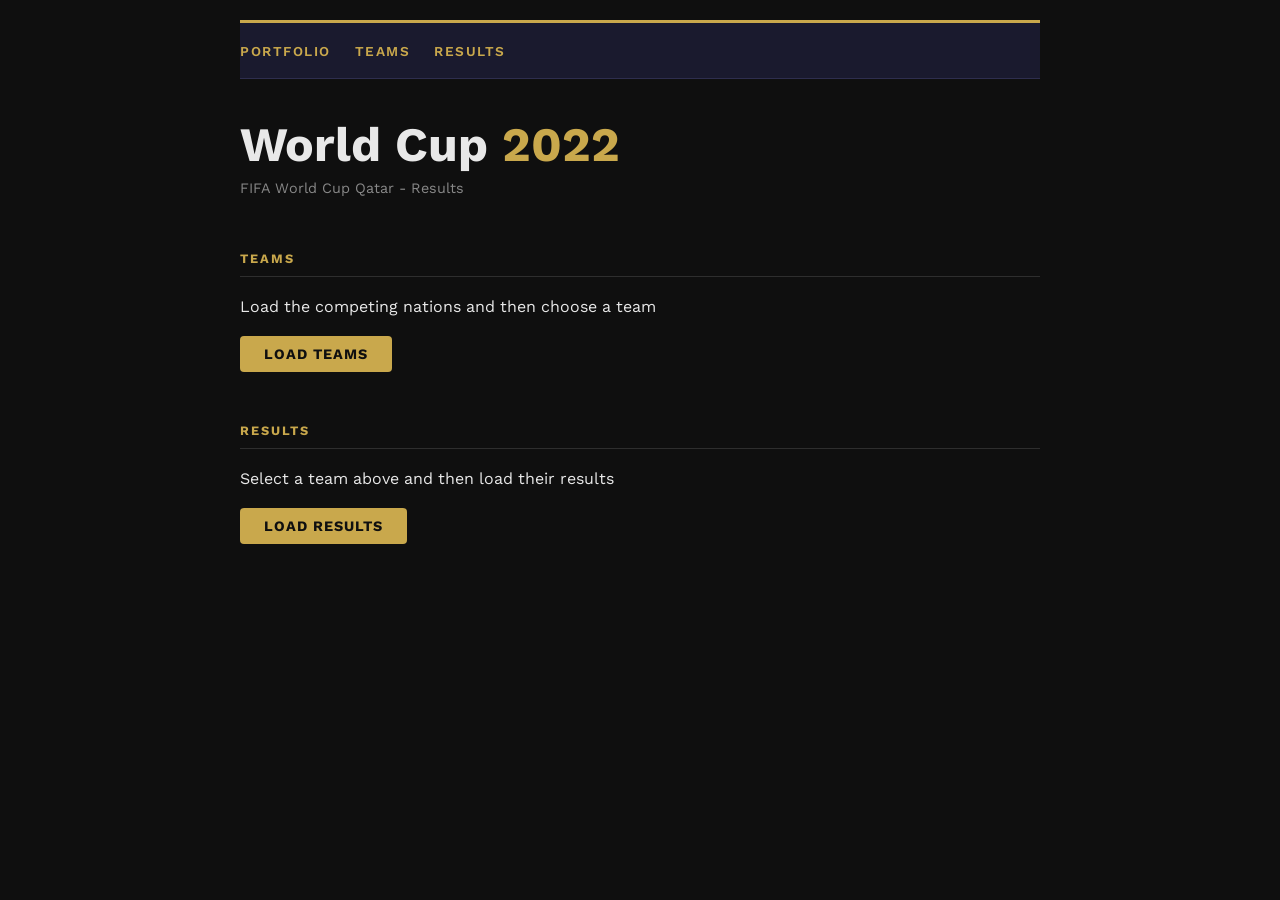
<file: openapi.html>
<!DOCTYPE html>
<html>
    <head>  
        <title> World Cup 2022 Checker</title>
        <meta charset="UTF-8">
        <meta name="description" content="CTD Open API">
        <meta name="author" content="J-D Laurence">
        <meta name="viewport" content="width=device-width, initial-scale=1.0">
        <link rel="stylesheet" href="css/openapi.css">
        <link href="https://fonts.googleapis.com/css2?family=Crimson+Pro:wght@400;600&family=Work+Sans:wght@400;600;700&display=swap" rel="stylesheet">
    </head>
    <body>
        <nav>
            <ul>
                <li><a href="index.html">Portfolio</a></li>
                <li><a href="#teams" id="nav-teams">Teams</a></li>
                <li><a href="#results" id="nav-results">Results</a></li>
            </ul>
        </nav>
        
        <h1>World Cup<span class="gold"> 2022</span></h1>
        <p class="subtitle">FIFA World Cup Qatar - Results</p>

        <section id="teams">
            <h2>Teams</h2>
            <p> Load the competing nations and then choose a team </p>
            <button id="load-teams-btn" type="button">Load Teams</button>
            <div id="teams-container"></div>
        </section>

        <section id="results">
            <h2>Results</h2>
            <p>Select a team above and then load their results</p>
            <button id="load-results-btn" type="button">Load Results</button>
            <div id="fixture-container">

            </div>
        </section>

        <script src="js/openapi.js" defer>

        </script>
            
    </body>
</html>
</file>
<file: css/openapi.css>
body {
    background-color: #0f0f0f;
    color: #e8e8e8;
    font-family: 'Work Sans', sans-serif;
    max-width: 800px;
    margin: 0 auto;
    padding: 20px 40px 60px;
    line-height: 1.7;
}
nav {
    position: sticky;
    top: 0;
    background-color: #1a1a2e;
    border-top: 3px solid #c9a84c;
    border-bottom: 1px solid #2e2e4e;
    padding: 14px 0;
    margin-bottom: 40px;
    z-index: 100;
}

nav ul {
    list-style: none;
    padding: 0;
    margin: 0;
    display: flex;
    gap: 24px;
}

nav a {
    font-family: 'Work Sans', sans-serif;
    font-weight: 600;
    font-size: 0.85rem;
    text-transform: uppercase;
    letter-spacing: 1.5px;
    color: #c9a84c;
    text-decoration: none;
    transition: color 0.15s;
}

h1 {
    font-family: 'Work Sans', serif;
    font-size: 3rem;
    color: #e8e8e8;
    margin-bottom: 4px;
    line-height: 1.1;
}
 
.gold {
    color: #c9a84c;
}

h2 {
    font-family: 'Work Sans', sans-serif;
    font-size: 0.8rem;
    color: #c9a84c;
    text-transform: uppercase;
    letter-spacing: 2px;
    margin-top: 48px;
    margin-bottom: 12px;
    border-bottom: 1px solid #2e2e2e;
    padding-bottom: 6px;
}

.subtitle {
    color: #888;
    font-size: 0.9rem;
    margin-top: 2px;
    margin-bottom: 24px;
}

button[type="button"] {
    background-color: #c9a84c;
    color: #0f0f0f;
    border: none;
    border-radius: 4px;
    padding: 10px 24px;
    font-family: 'Work Sans', sans-serif;
    font-weight: 700;
    font-size: 0.9rem;
    text-transform: uppercase;
    letter-spacing: 1px;
    cursor: pointer;
    transition: background-color 0.15s;
}

#team-select {
    display: block;
    margin-top: 16px;
    padding: 10px 14px;
    font-family: 'Work Sans', sans-serif;
    font-size: 1rem;
    color: #e8e8e8;
    background-color: #1a1a2e;
    border: 1px solid #444;
    border-radius: 4px;
    width: 100%;
    max-width: 360px;
    cursor: pointer;
}

#fixture-container {
    display: flex;
    flex-direction: column;
    gap: 12px;
    margin-top: 16px;
}

.fixture-card {
    padding: 16px 20px;
    background-color: #1a1a2e;
    border: 1px solid #2e2e4e;
    border-left: 4px solid #444;
    border-radius: 4px;
    max-width: 520px;
}
 
.fixture-card:has(.result-w) { border-left-color: #2ecc71; }
.fixture-card:has(.result-l) { border-left-color: #e05555; }
.fixture-card:has(.result-d) { border-left-color: #888; }
 
.card-top {
    display: flex;
    justify-content: space-between;
    align-items: center;
    margin-bottom: 8px;
}

.match-round {
    font-size: 0.75rem;
    font-weight: 700;
    text-transform: uppercase;
    letter-spacing: 1.5px;
    color: #c9a84c;
}
 
.result-badge {
    font-size: 0.75rem;
    font-weight: 700;
    text-transform: uppercase;
    letter-spacing: 1px;
    padding: 2px 10px;
    border-radius: 20px;
}
 
.result-w {
    background-color: #1a3a2a;
    color: #2ecc71;
}
 
.result-l {
    background-color: #3a1a1a;
    color: #e05555;
}
 
.result-d {
    background-color: #2a2a2a;
    color: #aaa;
}
 
.match-teams {
    font-size: 1.4rem;
    font-weight: 600;
    color: #e8e8e8;
    margin: 0 0 4px 0;
    line-height: 1.3;
}
 
.match-detail {
    font-size: 0.85rem;
    color: #888;
    margin: 2px 0;
}
</file>
